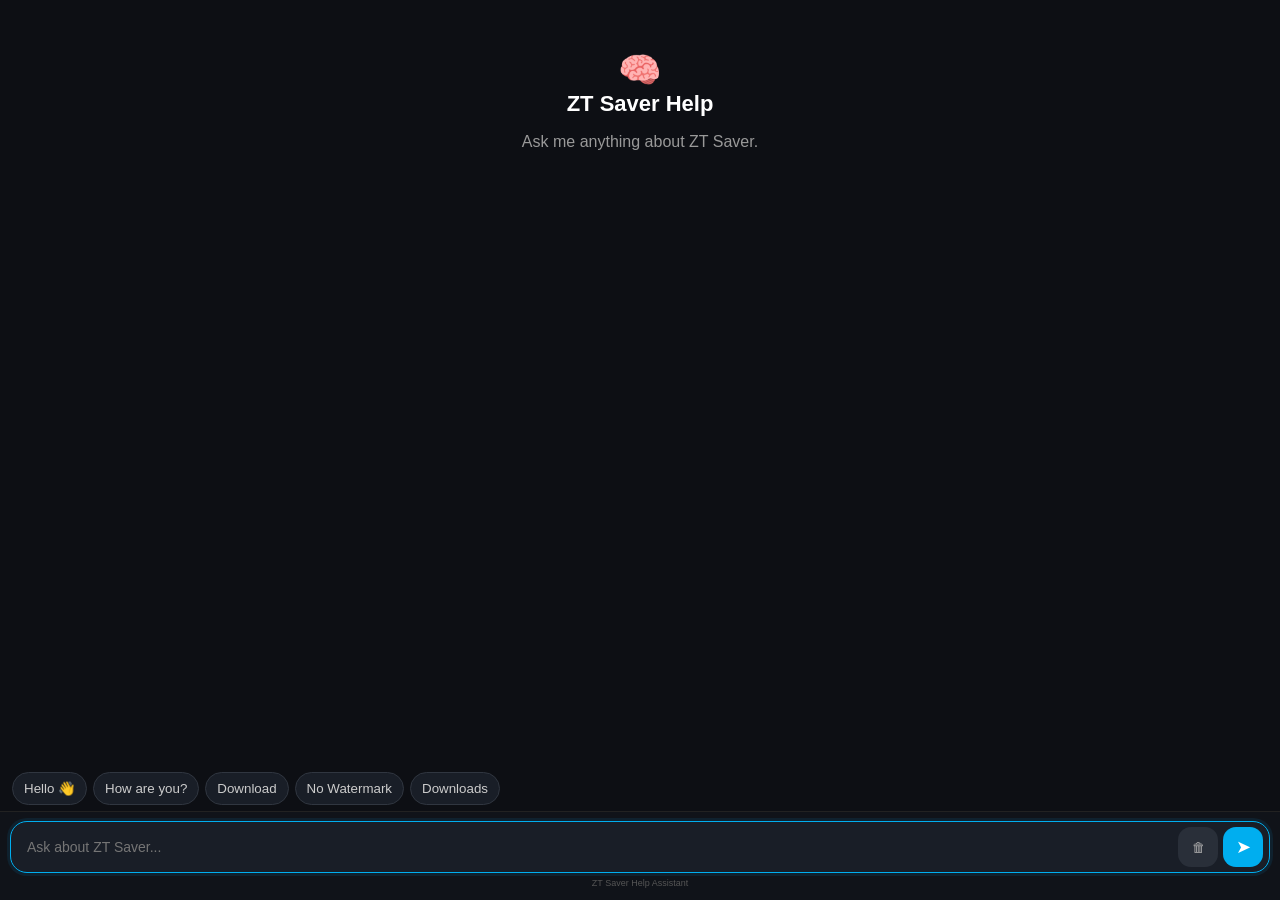
<file: bot.html>
<!DOCTYPE html>
<html>
<head>
<meta name="viewport" content="width=device-width,initial-scale=1">
<title>ZT Saver Help</title>
<style>
*{box-sizing:border-box;-webkit-tap-highlight-color:transparent;user-select:none}
html,body{margin:0;height:100%;background:#0d0f14;color:#fff;font-family:Arial}
.app{height:100%;display:flex;flex-direction:column;background:#0d0f14}
#chat{flex:1;overflow:auto;padding:15px}
.msg{display:flex;margin:9px 0}.msg div{max-width:88%;padding:11px 13px;border-radius:16px;line-height:1.5;font-size:14px}
.bot div{background:#1b2029;border-top-left-radius:5px}
.user{justify-content:flex-end}.user div{background:#00AEEF;border-top-right-radius:5px}
.step{margin:7px 0;padding:8px 10px;background:#252b35;border-radius:10px}
.tip{margin-top:9px;padding:8px;background:#062a39;border-radius:9px;color:#70dcff;font-size:12px}
.welcome{text-align:center;padding:35px 15px;color:#999}
.welcome b{font-size:22px;color:#fff}
.quick{display:flex;gap:6px;overflow:auto;padding:6px 12px}
.quick button{white-space:nowrap;background:#191e27;color:#ccc;border:1px solid #303640;border-radius:20px;padding:8px 11px}
.input{padding:9px 10px 12px;background:#101319;border-top:1px solid #222}
.box{display:flex;align-items:center;padding:5px 6px 5px 14px;border:1px solid #303640;border-radius:17px;background:#191e27}
.box:focus-within{border-color:#00AEEF;box-shadow:0 0 0 3px #00aeef18}
input{flex:1;min-width:0;height:40px;border:0;outline:0;background:none;color:#fff;font-size:14px;user-select:text;-webkit-user-select:text}
button{outline:0;border:0}
.del,.send{width:40px;height:40px;border-radius:13px;margin-left:5px}
.del{background:#292f39;color:#aaa}.send{background:#00AEEF;color:#fff;font-size:18px}
.footer{text-align:center;color:#555;font-size:9px;margin-top:5px}
.typing span{display:inline-block;width:6px;height:6px;background:#999;border-radius:50%;margin:2px}
</style>
</head>

<body>

<div class="app">

<div id="chat">
<div class="welcome" id="welcome">
<div style="font-size:35px">🧠</div>
<b>ZT Saver Help</b>
<p>Ask me anything about ZT Saver.</p>
</div>
</div>

<div class="quick">
<button onclick="ask('Hello')">Hello 👋</button>
<button onclick="ask('How are you?')">How are you?</button>
<button onclick="ask('How to download video?')">Download</button>
<button onclick="ask('Without watermark?')">No Watermark</button>
<button onclick="ask('How to see downloads?')">Downloads</button>
</div>

<div class="input">
<div class="box">
<input id="inp" placeholder="Ask about ZT Saver...">
<button class="del" onclick="clearChat()">🗑</button>
<button class="send" onclick="send()">➤</button>
</div>
<div class="footer">ZT Saver Help Assistant</div>
</div>

</div>

<script>

const KEY="zt_help_chat";
const email="zthelpcentere@gmail.com";
const chat=document.getElementById("chat");
const inp=document.getElementById("inp");

const data=[

{
k:["hello","hi","hey","helo","hii","salam","aoa","assalamualaikum"],
r:`<b>Hello bro 👋😄</b><br><br>
ZT Saver Help Assistant yahan hai.<br>
Aap downloading, watermark, audio ya app usage ke bare mein pooch sakte ho 😄`
},

{
k:["how are you","how r u","how ru","kese ho","kaise ho","kesy ho","kasy ho","kia haal hai","kya haal hai","kya hal hai","kia hal hai","ap kese ho","aap kaise ho","sab theek hai"],
r:`<b>Alhamdulillah bro 😄</b><br>
Main bilkul ready hoon aapki help ke liye!<br><br>
Aap sunao, sab theek? 😄`
},

{
k:["thanks","thank you","thankyou","shukriya","thanks bro","thank u"],
r:`<b>You're welcome bro 😄</b><br><br>
Jab bhi ZT Saver ke bare mein help chahiye ho, pooch lena.`
},

{
k:["bye","goodbye","allah hafiz","khuda hafiz"],
r:`Allah Hafiz bro 👋😄<br><br>
Jab bhi help chahiye ho, wapas aa jana.`
},

{
k:["download video","videos download","video download","video kese download","video kaise download","video kaisy download","how to download","how can i download","how to use this app","app kaise use","app kese use","tiktok saver use"],
r:`<b>Bilkul bro 😄 Video download karne ka method:</b>
<div class="step">1️⃣ TikTok video ka link copy karke input box mein paste karein.</div>
<div class="step">2️⃣ Without Watermark chahiye to <b>Without Watermark</b> check karein.</div>
<div class="step">3️⃣ Sirf audio chahiye to <b>Audio Only</b> check karein, warna unchecked rakhein.</div>
<div class="step">4️⃣ <b>Play</b> button press karein.</div>
<div class="step">5️⃣ Video aur profile information load hone dein.</div>
<div class="step">6️⃣ Ab <b>Download Video</b> button press karein.</div>
<div class="tip">Bas bro 😄 downloading start ho jayegi.</div>`
},

{
k:["without watermark","no watermark","watermark remove","bina watermark","watermark ke bina","watermark nahi chahiye","watermark ke baghair"],
r:`<b>Without Watermark download karna hai? 😄</b>
<div class="step">1️⃣ Video link paste karein.</div>
<div class="step">2️⃣ <b>Without Watermark</b> checkbox check karein.</div>
<div class="step">3️⃣ Video chahiye to Audio Only unchecked rakhein.</div>
<div class="step">4️⃣ Play press karein.</div>
<div class="step">5️⃣ Information load hone ke baad Download Video press karein.</div>`
},

{
k:["audio","audio only","only audio","audio download","sound download","music download","sirf audio","audio kese download","audio kaise download"],
r:`<b>Sirf audio download karni hai? 🎵</b>
<div class="step">1️⃣ TikTok link paste karein.</div>
<div class="step">2️⃣ <b>Audio Only</b> check karein.</div>
<div class="step">3️⃣ Play button press karein.</div>
<div class="step">4️⃣ Information load hone ke baad download button press karein.</div>`
},

{
k:["downloaded videos","download ki gai videos","download ki hui video","download videos kaha","downloaded video kaha","downloads kaha","download section","saved videos kaha","downloaded video kaise dekhu","how can i see downloaded videos","where are my downloaded videos","how to view downloaded videos"],
r:`<b>Downloaded videos dekhna easy hai bro 😄</b>
<div class="step">1️⃣ Jahan se aap video download karte hain wahan jayein.</div>
<div class="step">2️⃣ Top-right side par <b>Download icon</b> press karein.</div>
<div class="step">3️⃣ Aapki downloaded videos show ho jayengi.</div>
<div class="step">4️⃣ Video par click karke usay dekh sakte hain.</div>
<div class="step">5️⃣ <b>3 dots</b> se Rename, Delete, Share aur Video Info jaise options check kar sakte hain.</div>`
},

{
k:["3 dots","three dots","video options","rename video","delete video","share video","video info","3 dot menu"],
r:`<b>3-dot menu 😄</b><br><br>
Downloaded video ke 3 dots press karein.<br><br>
Available options mein <b>Rename, Delete, Share</b> aur <b>Video Info</b> check kar sakte hain.
<div class="tip">Options app version ke hisaab se change ho sakte hain.</div>`
},

{
k:["link kaha","link paste","url kaha","where to paste link","tiktok link","link kaise dalu","link kese dalu"],
r:`<b>Link paste karne ka method:</b><br><br>
TikTok → Share → Copy Link → ZT Saver → Input box mein link paste karein → Play press karein. 😄`
},

{
k:["play button","play kab","play kaise","link dalne ke baad","paste link then what","next step"],
r:`Link paste karne ke baad <b>Play</b> button press karein 😄<br><br>
Phir video/profile information load hone dein. Uske baad Download Video button press karein.`
},

{
k:["download nahi","download nahi ho rahi","download error","download failed","download problem","download start nahi","video save nahi"],
r:`<b>Download problem aa rahi hai? 😅</b>
<div class="step">1️⃣ Internet check karein.</div>
<div class="step">2️⃣ Valid TikTok link use karein.</div>
<div class="step">3️⃣ Play press karke information load hone dein.</div>
<div class="step">4️⃣ Phir Download Video press karein.</div>`
}

];


function norm(s){

return s.toLowerCase()
.replace(/kese|kesy|kasy|kaisy/g,"kaise")
.replace(/kro|kr/g,"karo")
.replace(/kia/g,"kya")
.replace(/ap/g,"aap")
.replace(/vidio|vedio/g,"video")
.replace(/dowload|downlod|dwonload/g,"download")
.replace(/nhi|nai/g,"nahi")
.replace(/[^\w\s]/g," ")
.replace(/\s+/g," ")
.trim();

}


function lev(a,b){

let x=[...Array(b.length+1)].map((_,i)=>[i]);

for(let j=0;j<=a.length;j++)
x[0][j]=j;

for(let i=1;i<=b.length;i++)
for(let j=1;j<=a.length;j++)
x[i][j]=b[i-1]==a[j-1]
?x[i-1][j-1]
:Math.min(
x[i-1][j]+1,
x[i][j-1]+1,
x[i-1][j-1]+1
);

return x[b.length][a.length];

}


function sim(a,b){

a=norm(a).split(" ");
b=norm(b).split(" ");

let hit=0;

a.forEach(x=>{

if(x.length<2)return;

b.forEach(y=>{

if(x==y)hit++;

else if(x.length>3&&y.length>3){

let d=lev(x,y);

if(d<=1||d/Math.max(x.length,y.length)<.3)
hit+=.7;

}

});

});

return hit/Math.max(a.length,1);

}


function answer(q){

let best=null,score=0;

data.forEach(x=>x.k.forEach(k=>{

let s=sim(q,k);

if(s>score){
score=s;
best=x;
}

}));

return score>=.35
?best.r
:`Sorry bro 😅 mujhe is bare mein information nahi hai.<br><br>
Agar koi aur malomat chahiye to Developer se contact karein:<br><br>
<b>${email}</b>`;

}


function add(t,type,save=true){

let r=document.createElement("div");

r.className="msg "+type;

let d=document.createElement("div");

d.innerHTML=t;

r.appendChild(d);

chat.appendChild(r);

chat.scrollTop=chat.scrollHeight;

if(save){

let a=JSON.parse(
localStorage.getItem(KEY)||"[]"
);

a.push({t,type});

localStorage.setItem(
KEY,
JSON.stringify(a.slice(-300))
);

}

}


function load(){

let a=JSON.parse(
localStorage.getItem(KEY)||"[]"
);

if(!a.length)return;

document.getElementById("welcome")?.remove();

a.forEach(x=>
add(x.t,x.type,false)
);

}


function send(){

let q=inp.value.trim();

if(!q)return;

document.getElementById("welcome")?.remove();

add(escape(q),"user");

inp.value="";

let t=document.createElement("div");

t.className="msg bot";
t.id="typing";

t.innerHTML=
"<div class='typing'><span></span><span></span><span></span></div>";

chat.appendChild(t);

chat.scrollTop=chat.scrollHeight;

setTimeout(()=>{

document.getElementById("typing")?.remove();

add(answer(q),"bot");

inp.focus();

},500);

}


function ask(q){

inp.value=q;
send();

}


function escape(s){

let d=document.createElement("div");

d.textContent=s;

return d.innerHTML;

}


function clearChat(){

if(confirm("Delete all chat history?")){

localStorage.removeItem(KEY);

location.reload();

}

}


inp.addEventListener("keydown",e=>{

if(e.key=="Enter"){

e.preventDefault();
send();

}

});


document.addEventListener("contextmenu",e=>{

if(e.target!=inp)
e.preventDefault();

});


document.addEventListener("selectstart",e=>{

if(e.target!=inp)
e.preventDefault();

});


load();

setTimeout(()=>{
inp.focus();
},200);

</script>

</body>
</html>
</file>
